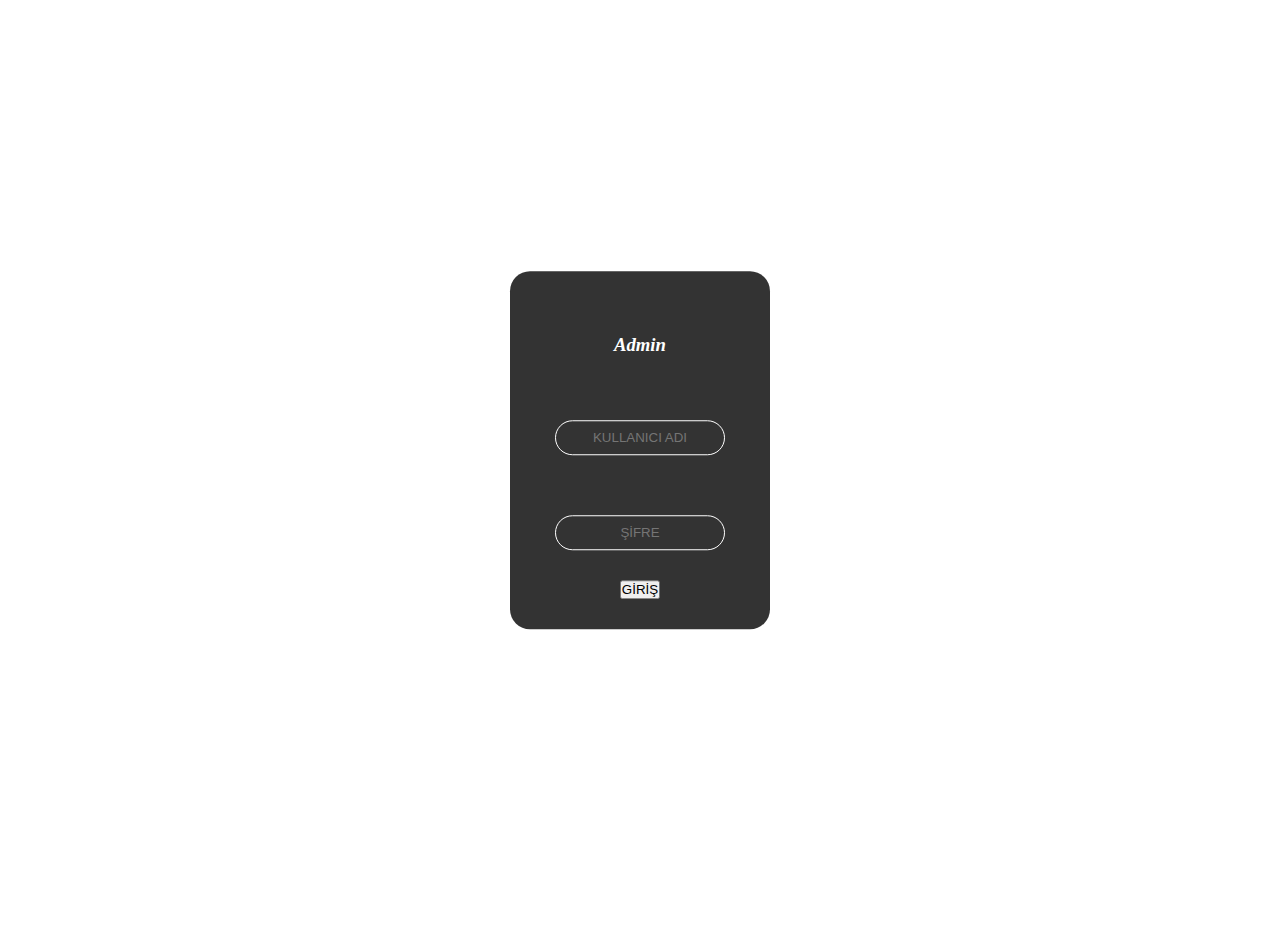
<file: ÖDEV4/index.html>
<html >
<head>
  
   <link rel="stylesheet" type="text/css" media="screen" href="style.css" />
 
   
</head>
<body bgcolor="yellow">


<script>
	function giris()
	{
	var kullanici=document.forms["myform"]["kullanicidi"].value;
	var sifre = document.forms["myform"]["sifre1"].value;
	
	if(kullanici=="admin"||kullanici=="ADMİN")
	{
	   if(sifre=="123")
	        {
               			
			alert("giriş başarılı");
			
			location.href = 'file:///C:/Users/Asus/Desktop/ÖDEV4/admin.html';
			
			}
			else
			{
			alert("KULLLANICI ADI VEYA ŞİFRE HATALI");
			}
	}
	else
	{
	
	alert("KULLANICI ADI VEYA ŞİFRE HATALI");
	
	
	
	}
}



</script>


    <form name= "myform" class="login-form">
	   <legend class="header">
        <h3>
          Admin 
        </h3>
      </legend>
		<input class = "input" type="text" name="kullanicidi" placeholder="KULLANICI ADI">
		<input class = "input" type="password" name="sifre1" placeholder="ŞİFRE">
		<p><button class = "btn" type="button" onclick="giris()">GİRİŞ </button></p>
</body>

 
</html>
</file>
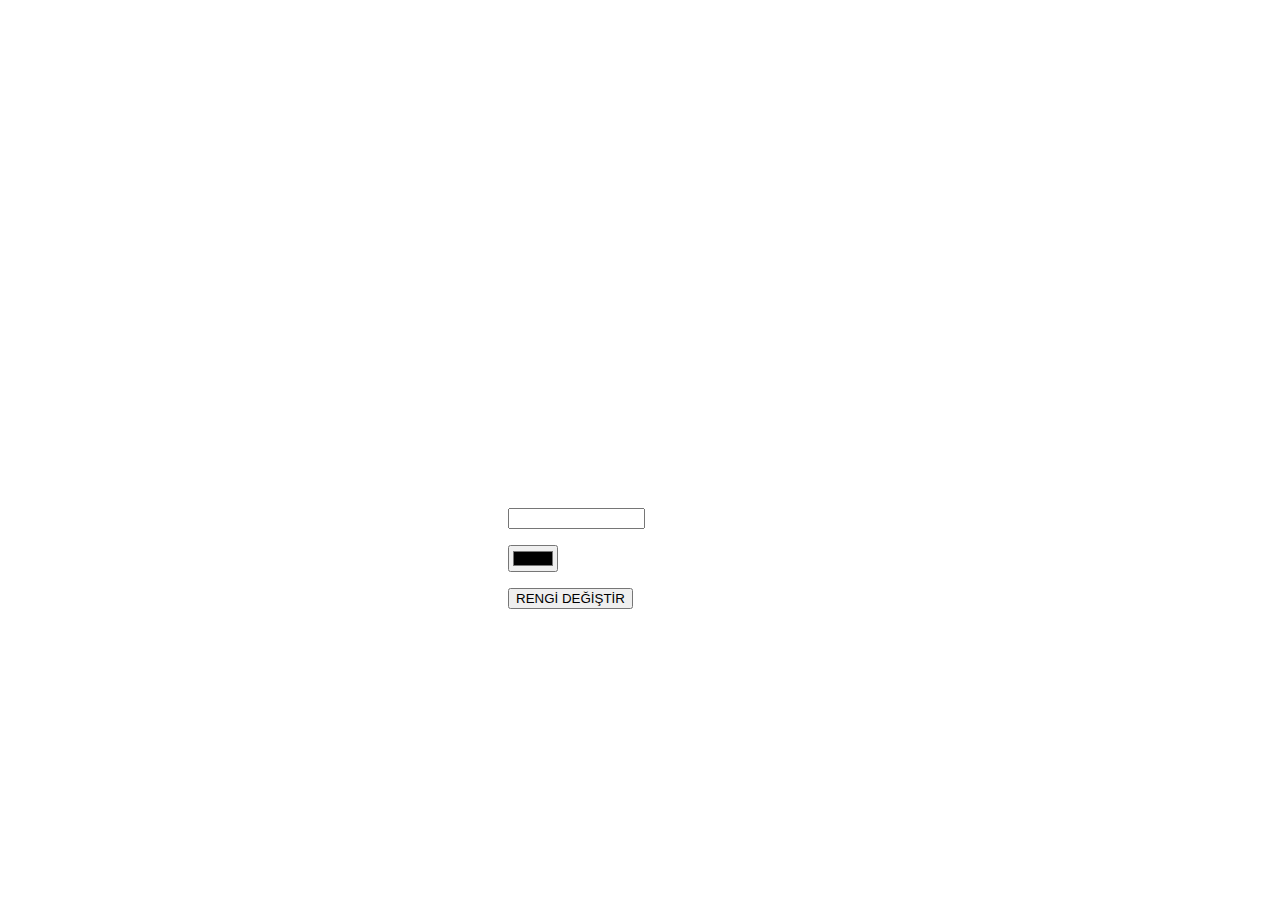
<file: ODEV3/ODEV3/index.html>
<html>
<head>
<link rel="stylesheet" type="text/css" href="sekillendirme.css">



</head>
<body>


<div class="wrap">
 <div class="center">
	<input type="text" id="colorInputText" size="14">
	
	
	<p><input type="color" id="colorInputColor"></p>
	

	
	<input type="button"  id="colorButton" value="RENGİ DEĞİŞTİR" 
	onclick="changeColor()">
	
	
</div>
</div>

<script>
 

  function changeColor() {
  
     let color = document.getElementById('colorInputColor').value;
	 document.body.style.backgroundColor = color;
	 document.getElementById('colorInputText').value = color;
	 
  }
  


</script>








</body>



</html>
</file>
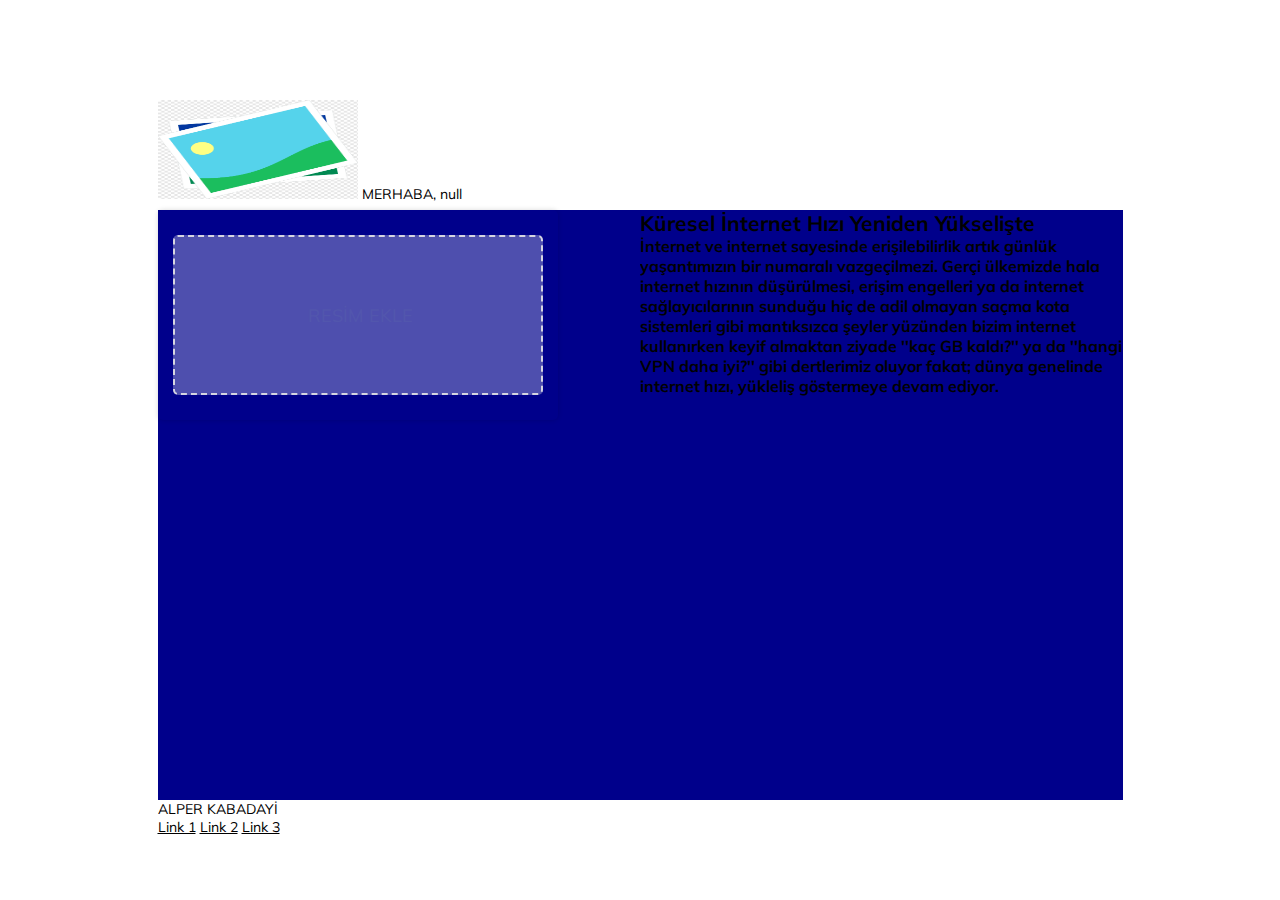
<file: ödev2/ödev2/index.html>
<html>
<head>

	<link rel="stylesheet" type="text/css" href="goruntu.css">
	
</head>
<body>

    

 
<div class="wrap">
 
    <div class="header">
	<img src="logo.png" width="200" height="99"> 
<script>
     var isim = prompt("Lütfen adınızı giriniz.");
      document.write("MERHABA,  "+isim);</script>
	
	
    </div>
    <div class="content">
	<h2 style="color:black">Küresel İnternet Hızı Yeniden Yükselişte</h2> 
	<p style="color:black"> <font size=3" color="black">
	<b>İnternet ve internet sayesinde erişilebilirlik artık günlük 
   yaşantımızın bir numaralı vazgeçilmezi. Gerçi ülkemizde hala 
    internet hızının düşürülmesi, erişim engelleri ya da internet 
  sağlayıcılarının sunduğu hiç de adil olmayan saçma kota sistemleri 
     gibi mantıksızca şeyler yüzünden bizim internet  kullanırken keyif 
   almaktan ziyade ''kaç GB kaldı?'' ya da ''hangi VPN daha iyi?'' gibi 
     dertlerimiz oluyor fakat; dünya genelinde internet hızı, yükleliş 
   göstermeye devam ediyor. </b> </font></p>
    </div>
     
    <div class="sidebar">
	
	 <div class="card">
    	
    	<div class="drag-area">
    		<span class="visible">
				<span class="select" role="button">RESİM EKLE</span>
			</span>
			<span class="on-drop">RESİM SİL</span>
    		<input name="file" type="file" class="file" multiple />
    	</div>

	 
    	<div class="container"></div>
    </div>
      <script src="kod.js"></script>
    </div>
    <div class="footer">
	<p> ALPER KABADAYİ</p>

  <a href="http://btbmyo.ibu.edu.tr" target="_blank" style="color:black">Link 1</a>
  <a href="http://btbmyo.ibu.edu.tr" target="_blank" style="color:black">Link 2</a>
  <a href="http://btbmyo.ibu.edu.tr" target="_blank" style="color:black">Link 3</a>
    </div>
 
</div>
	
</body>
</html>
</file>
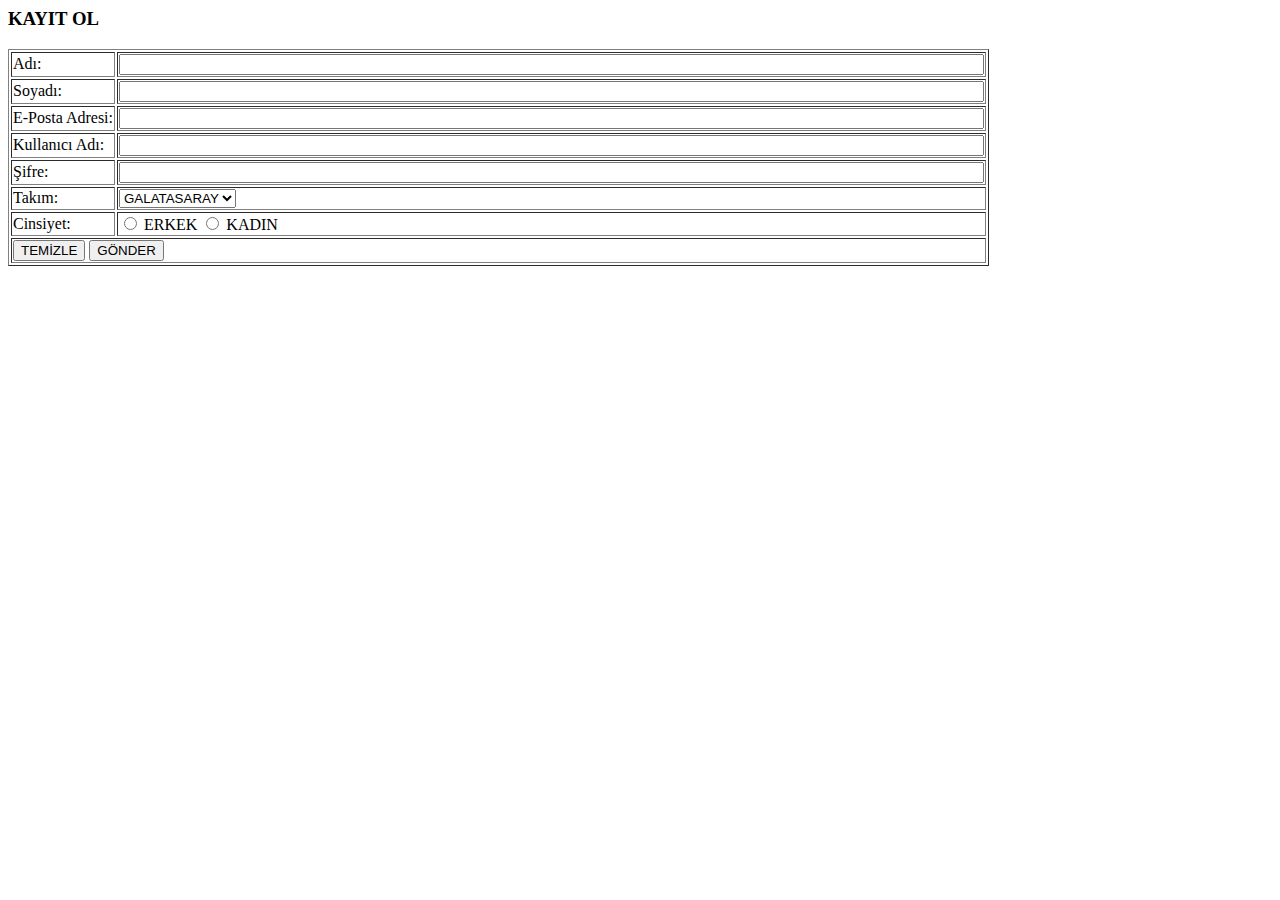
<file: odev1/form.html>
<html>
<form name="" action="" method="" > 
 	 
    <h3> KAYIT OL </h3> 
	
 
    <table border="1">
 <tr>
 <td>Adı: </td>
 <td>
                <input type="text" name="" size="105" maxlength="20" required/>
            </td>
 </tr>
        <tr>
 <td>Soyadı: </td>
 <td>
                <input type="text" name="" size="105" maxlength="20" required/>
            </td>
 </tr>
 <tr>
 <td>E-Posta Adresi: </td>
 <td>
                <input type="email" name="" size="105" required/>
            </td>
 </tr>
 
 <tr>
 <td>Kullanıcı Adı: </td>
 <td>
                <input type="text" name="" size="105" required/>
            </td>
 </tr>
        <tr>
 <td>Şifre: </td>
 <td>
                <input type="password" name="" size="105" required/>
            </td>
 </tr>
  
  <tr>
 <td>Takım: </td>
 <td>
<select name="Takım">
<option value="gs">GALATASARAY</option>
<option value="fb">BEŞİKTAŞ</option>
<option value="bjk">FENERBAHÇE</option>
</select>

            </td>
 </tr>
 
        <tr>
 <td>Cinsiyet: </td>
 <td>
                <input type="radio" name="cinsiyet"/> ERKEK
                <input type="radio" name="cinsiyet"/> KADIN
            </td>
 </tr>


 <td colspan="2">
                <input type="reset" value="TEMİZLE" id=""/>
				<input type="submit" value="GÖNDER" onClick='alert("KAYIT BAŞARILI")'>				
            </td>
			
 </tr>       
 </table>
 
  

 
</form>
</html>
</file>
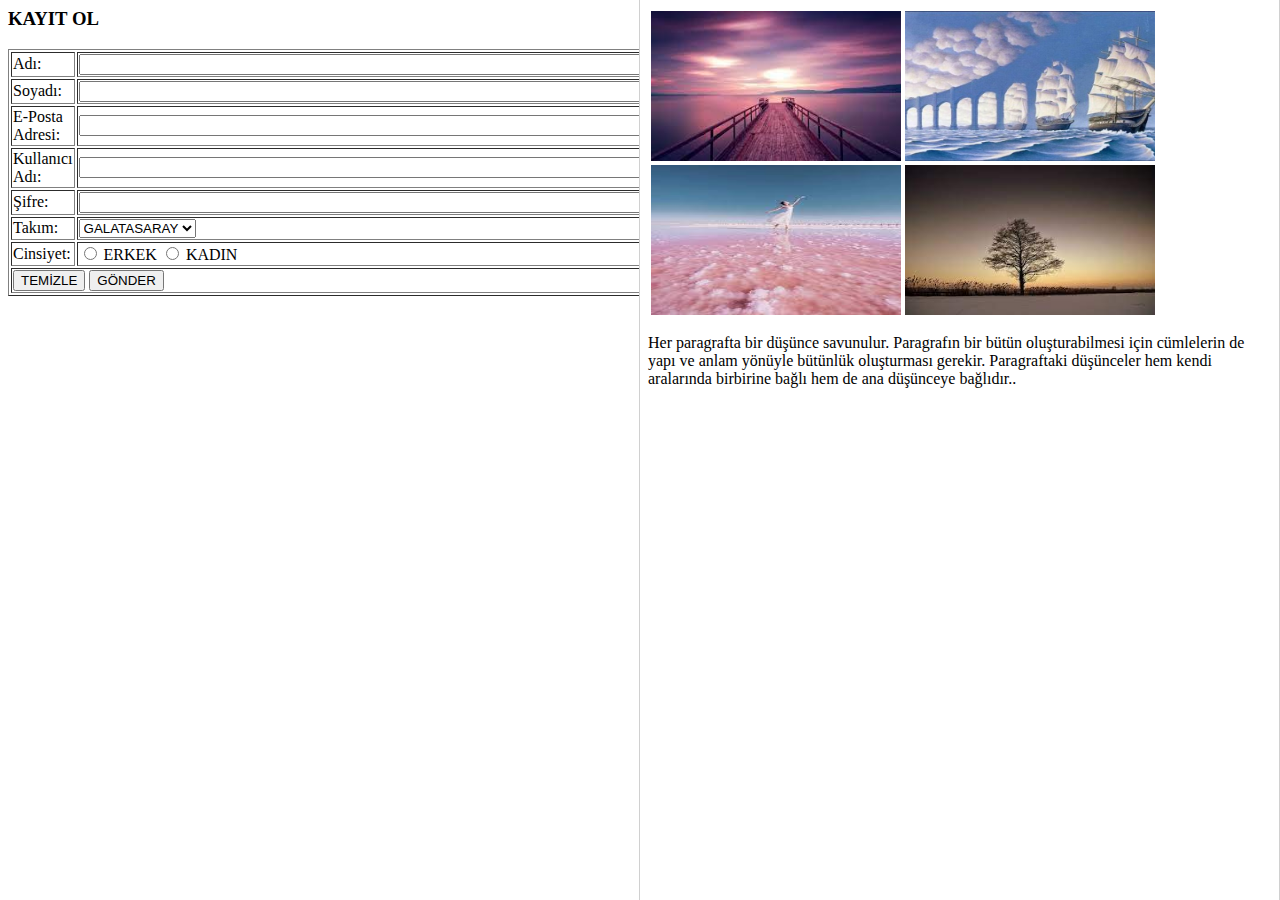
<file: odev1/frame2.html>
<html>
<frameset cols="50%,50%,*" border="1">
      <noframes>
         <body>Eger tarayıcı frame desteklemiyorsa...</body>
      </noframes>
      <frame src ="form.html" />
      <frame src ="resimler.html" />
     
   </frameset>
   </html>
</file>
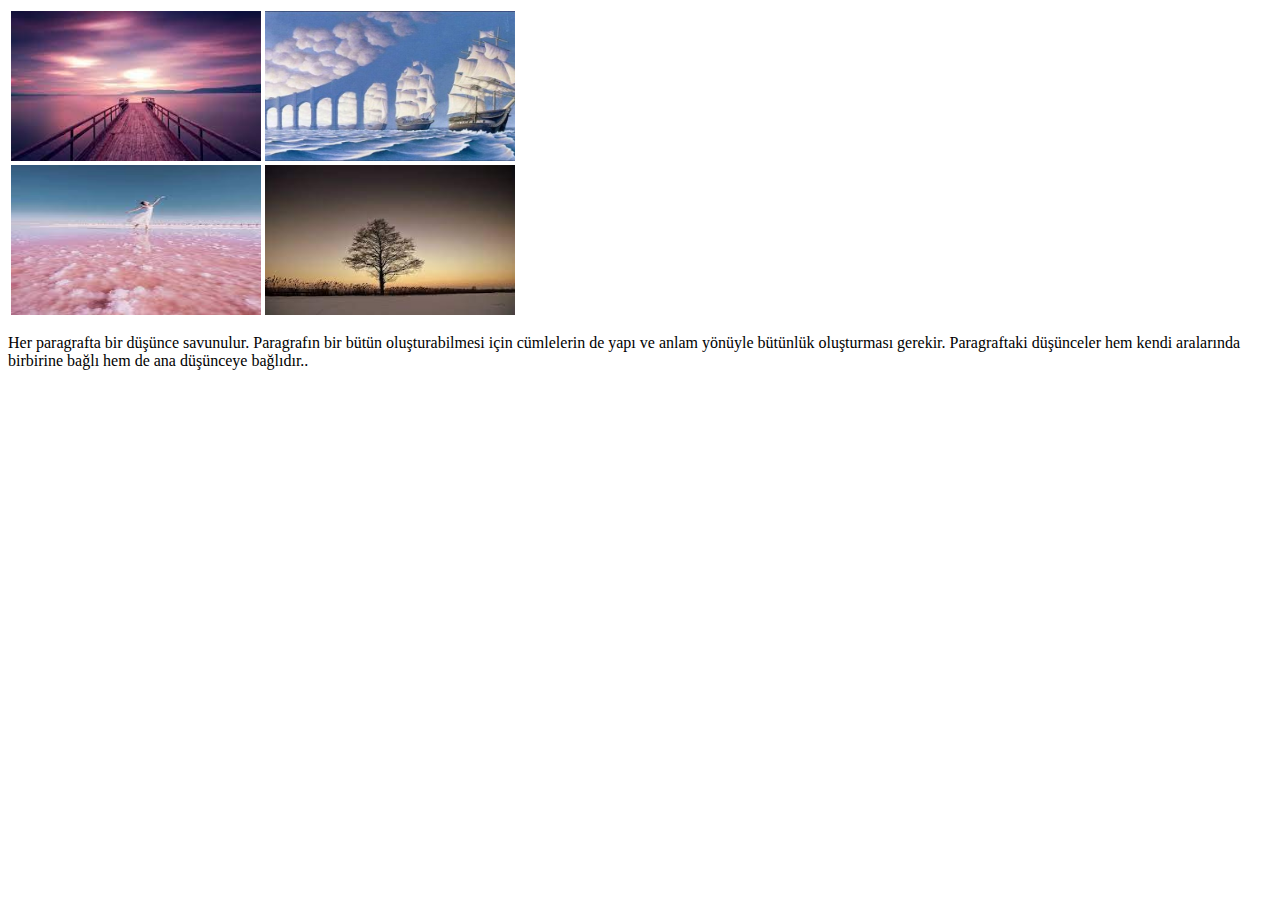
<file: odev1/resimler.html>
<html>


<table>
<tr>
<td><img src="foto/arka.jpg" style="width:250px;height:150px;"/> </td>
<td><img src="foto/r1.jpg" style="width:250px;height:150px;"/> </td>
</tr>
<tr>
<td><img src="foto/r2.jpg" style="width:250px;height:150px;"/> </td>
<td><img src="foto/r3.jpg" style="width:250px;height:150px;"/> </td>
</tr>
</table>



<p>Her paragrafta bir düşünce savunulur. Paragrafın bir bütün oluşturabilmesi için cümlelerin de yapı ve anlam yönüyle bütünlük oluşturması gerekir.
 Paragraftaki düşünceler hem kendi aralarında birbirine bağlı hem de ana düşünceye bağlıdır..</p>



</html>
</file>
<file: ÖDEV4/style.css>
.login-form {
  width: 200px;
  padding: 30px;
  background: rgba(0, 0, 0, 0.8);
  position: absolute;
  top: 50%;
  left: 50%;
  transform: translate(-50%, -50%);
  color: white;
  text-align: center;
  border-radius: 20px;
  font-size: 1rem;
}

.header h3 {
  margin: 0;
  padding: 30px;
}

.login-form input[type="text"],
.login-form input[type="password"] {
  background: none;
  border: 1px solid white;
  outline: none;
  border-radius: 20px;
  color: white;
  padding: 9px;
  margin: 30px auto;
  text-align: center;
  width: 170px;
}

.login-form input[type="text"]:focus,
.login-form input[type="password"]:focus {
  border: 2px solid rgb(128, 0, 122);
}

.login-form input[type="submit"] {
  padding: 7px 20px;
  background: rgba(0, 0, 0, 0.5);
  border: 1px solid white;
  border-radius: 5px;
  outline: none;
  color: white;
  width: 170px;
}

.login-form input[type="submit"]:hover {
  border: 0px;
  color: rgb(128, 0, 122);
  box-shadow: 3px 3px 8px rgb(128, 0, 122);
}

.login-form i {
  position: absolute;
  margin: 35px 0px 0 -35px;
}

.visibility:hover {
  cursor: pointer;
}

table.ortala {
	
	padding:10px;
margin-left:auto; 
margin-right:auto;
}

	.table {
				border-collapse:collapse;
				width:50px;
				height:50px;
				float: center;
			}
			
			.td {
			
				border: 1px solid white;
				height:50px;
				weight:50px; 
			}
			
			.tr#yukseklik{
				float:center;
				text-align:center;
				height:50px;
				weight:50px; 
			}
			
.button {
  background-color: white;
  border: none;
  color: white;
  padding: 15px 32px;
  text-align: center;
  text-decoration: none;
  display: inline-block;
  font-size: 16px;
  margin: 4px 2px;
  cursor: pointer;
}
* { 
	margin:0; padding:0; 
}
			
body {
	text-align: center;
	font-family: Georgia, Serif;
	font-style: italic;
	font-size: 19px;
	line-height: 1.5em;
	margin-top: 4%;
	background: white;
}

label {
	display: block;
	float: left;
	width: 30em;
}

hr {
	border:0;
	border-bottom: 1px dotted #ccc;
	margin: 1em 0;
}

#container {
	text-align: left;
	width: 700px;
	margin-left: auto;
	margin-right: auto;
}

.question {
	position: absolute;
	display: inline;
	text-align: center;
	width: 174px;
	height: 78px;
	font-size: 13px;
	line-height: 1.5em;
	background: url('images/bubble.png') left top no-repeat;
	padding: 10px 0 0 0;
	text-shadow: 0px 1px 0px #fff;
	margin-left: -7em;
	margin-top: -6em;
	opacity: 0;
}

.yes, .cancel {
	margin-top: .5em;
	margin-right: .5em;
	cursor: pointer;
	display: inline-block;
	width: 63px;
	height: 21px;
	color: white;
	text-shadow: 0px 1px 0px #000;
	background: url('images/button.png') left top no-repeat;
}

.title {
	font-size: 30px;
	margin-bottom: 1.5em;
	font-weight: bold;
	font-style: italic;
	text-shadow: 0px 2px 0px #fff;
}

a, a:visited, a:hover {
	text-decoration: none;
	color: #000;
}
</file>
<file: ODEV3/ODEV3/sekillendirme.css>
.center
   {
	   padding-top: 500px;
      margin-left:500px;
      margin-right:500px;

      width:100%;

     
   }
</file>
<file: ödev2/ödev2/goruntu.css>
@import url('https://fonts.googleapis.com/css2?family=Mulish:wght@400;500;600&display=swap');

*,::after,::before {
    margin: 0;
    padding: 0;
    box-sizing: border-box;
}

body {
    min-height: 100vh;
    width: 100%;
    display: flex;
    justify-content: center;
    align-items: center;
    font-size: 14px;
    font-family: 'Mulish', sans-serif;
    background: #white;
}


.card {
    width: 400px;
    height: auto;
    padding: 15px;
    box-shadow: 0 0 5px rgba(0, 0, 0, 0.15);
    border-radius: 5px;
    overflow: hidden;
    background: #blue;
}

.card .top {
    display: flex;
    justify-content: space-between;
    align-items: center;
    width: 100%;
}

.card p {
    font-size: 0.9rem;
    font-weight: 600;
    color: #878a9a;
}

.card button {
    outline: 0;
    border: 0;
        -webkit-appearence: none;
	background: #5256ad;
	color: #fff;
	border-radius: 4px;
	transition: 0.3s;
	cursor: pointer;
	font-weight: 400;
	box-shadow: 0 0 5px rgba(0, 0, 0, 0.15);
	font-size: 0.8rem;
	padding: 8px 13px;
}

.card button:hover {
	opacity: 0.8;
}

.card button:active {
	transform: translateY(5px);
}

.card .drag-area {
	width: 100%;
	height: 160px;
	border-radius: 5px;
	border: 2px dashed #d5d5e1;
	color: #c8c9dd;
	font-size: 0.9rem;
	font-weight: 500;
	position: relative;
	background: #dfe3f259;
	display: flex;
	justify-content: center;
	align-items: center;
	user-select: none;
	-webkit-user-select: none;
	margin-top: 10px;
}

.card .drag-area .visible {
	font-size: 18px;
}
.card .select {
    color: #5256ad;
	margin-left: 5px;
	cursor: pointer;
	transition: 0.4s;
}

.card .select:hover {
	opacity: 0.6;
}

.card .container {
	width: 100%;
	height: auto;
	display: flex;
	justify-content: flex-start;
	align-items: flex-start;
	flex-wrap: wrap;
	max-height: 200px;
	overflow-y: auto;
	margin-top: 10px;
}

.card .container .image {
	width: calc(26% - 19px);
	margin-right: 15px;
	height: 75px;
	position: relative;
	margin-bottom: 8px;
}

.card .container .image img {
	width: 100%;
	height: 100%;
	border-radius: 5px;
}

.card .container .image span {
	position: absolute;
	top: -2px;
	right: 9px;
	font-size: 20px;
	cursor: pointer;
}

.card .drag-area.dragover {
	background: rgba(0, 0, 0, 0.4);
}

.card .drag-area.dragover .on-drop {
	display: inline;
	font-size: 28px;
}

.card input,
.card .drag-area .on-drop, 
.card .drag-area.dragover .visible {
	display: none;
}

.header { height:100px;

         margin-bottom:10px;
	     background-color: white;
    

}
        
.sidebar {

    width:482px;

    height:590px;

    background-color:darkblue;

    float:left;
}
.footer {
    height:70px;

    margin-top:15px;

    background-color: darkblue;
}
.content {
    width:483px;

    height:590px;

    background-color:darkblue;

    float:right;
	
	
}
</file>
